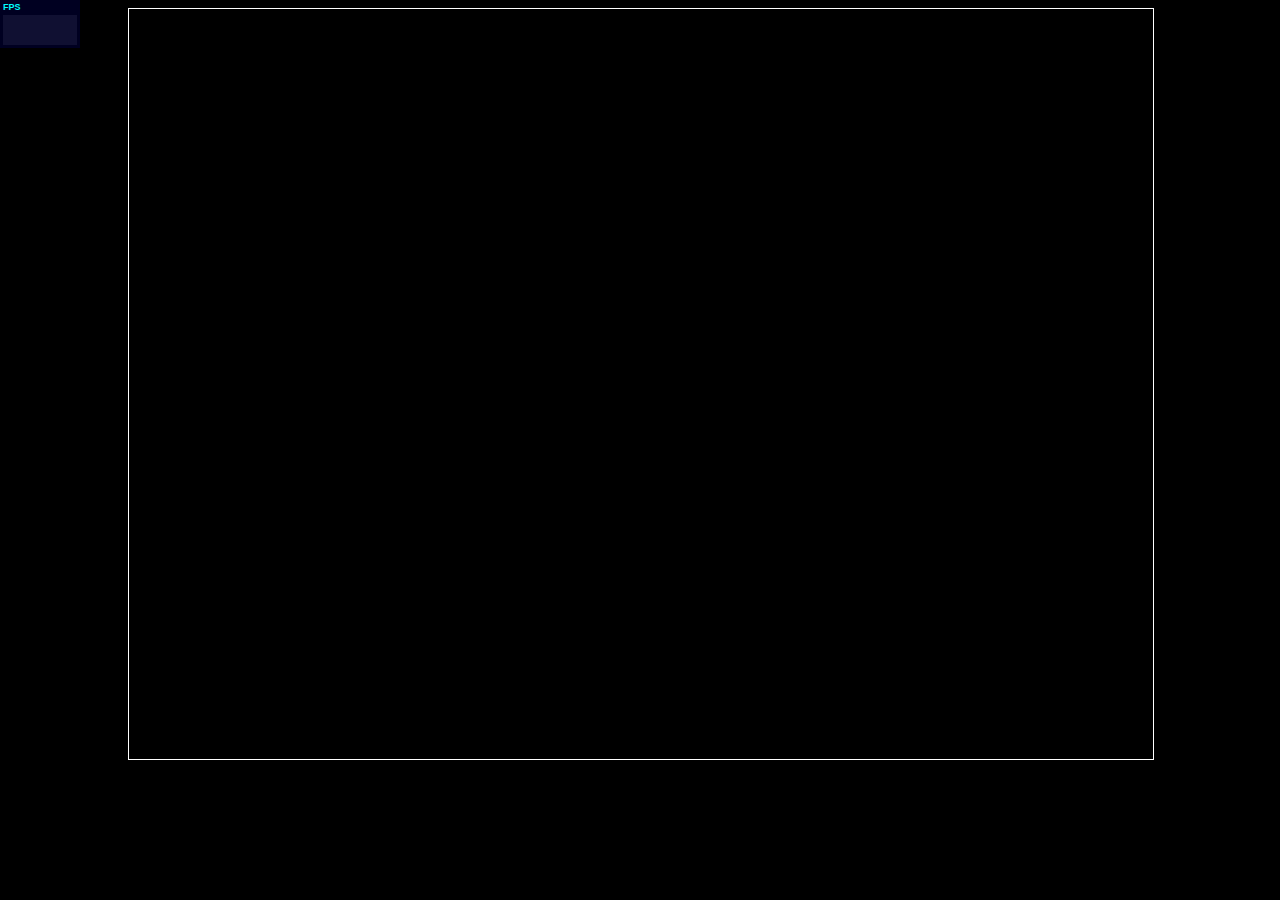
<file: index.html>
<html>
    <head>
        <title>A.L.B.S.</title>
        <meta charset="UTF-8">
        <meta name="description" content="A Link Between Ships">
        <link rel="stylesheet" type="text/css" href="sources/main.css">
    </head>

    <body onselectstart="return false">

        <div id="container">
            <canvas id="mainCanvas"></canvas>
        </div>

        <!-- libs -->
        <script src="sources/libs/jquery.js"></script>
        <script src="sources/libs/stats.js"></script>
        <!-- config -->
        <script src="sources/config/init.js"></script>
        <script src="sources/config/globals.js"></script>
		 <script src="sources/config/waveManager.js"></script>
        <script src="sources/config/utils.js"></script>
        <script src="sources/config/datas/players_data.js"></script>
        <script src="sources/config/datas/bullet_data.js"></script>
        <script src="sources/config/datas/ennemies_data.js"></script>
		<script src="sources/config/datas/particleData.js"></script>
        <!-- main file -->
        <script src="sources/main.js"></script>
        <!-- Manager -->
        <script src="sources/managers/instantiateMap.js"></script>
        <script src="sources/managers/collision.js"></script>
        <!-- classes -->
        <script src="sources/classes/player.js"></script>
        <script src="sources/classes/obstacle.js"></script>
        <script src="sources/classes/ennemy.js"></script>
        <script src="sources/classes/bullet.js"></script>
		 <script src="sources/classes/FX.js"></script>
        <script src="sources/classes/link.js"></script>
		<script src="sources/classes/GamepadManager.js"></script>
        <!-- functions -->
    </body>
</html>
</file>
<file: sources/main.css>
body{
    background-color: black;
}

#container{
    position: relative;
    margin: auto;
    width:1024px;
}

#mainCanvas{
    position: relative;
    border: 1px solid white;
}
</file>
